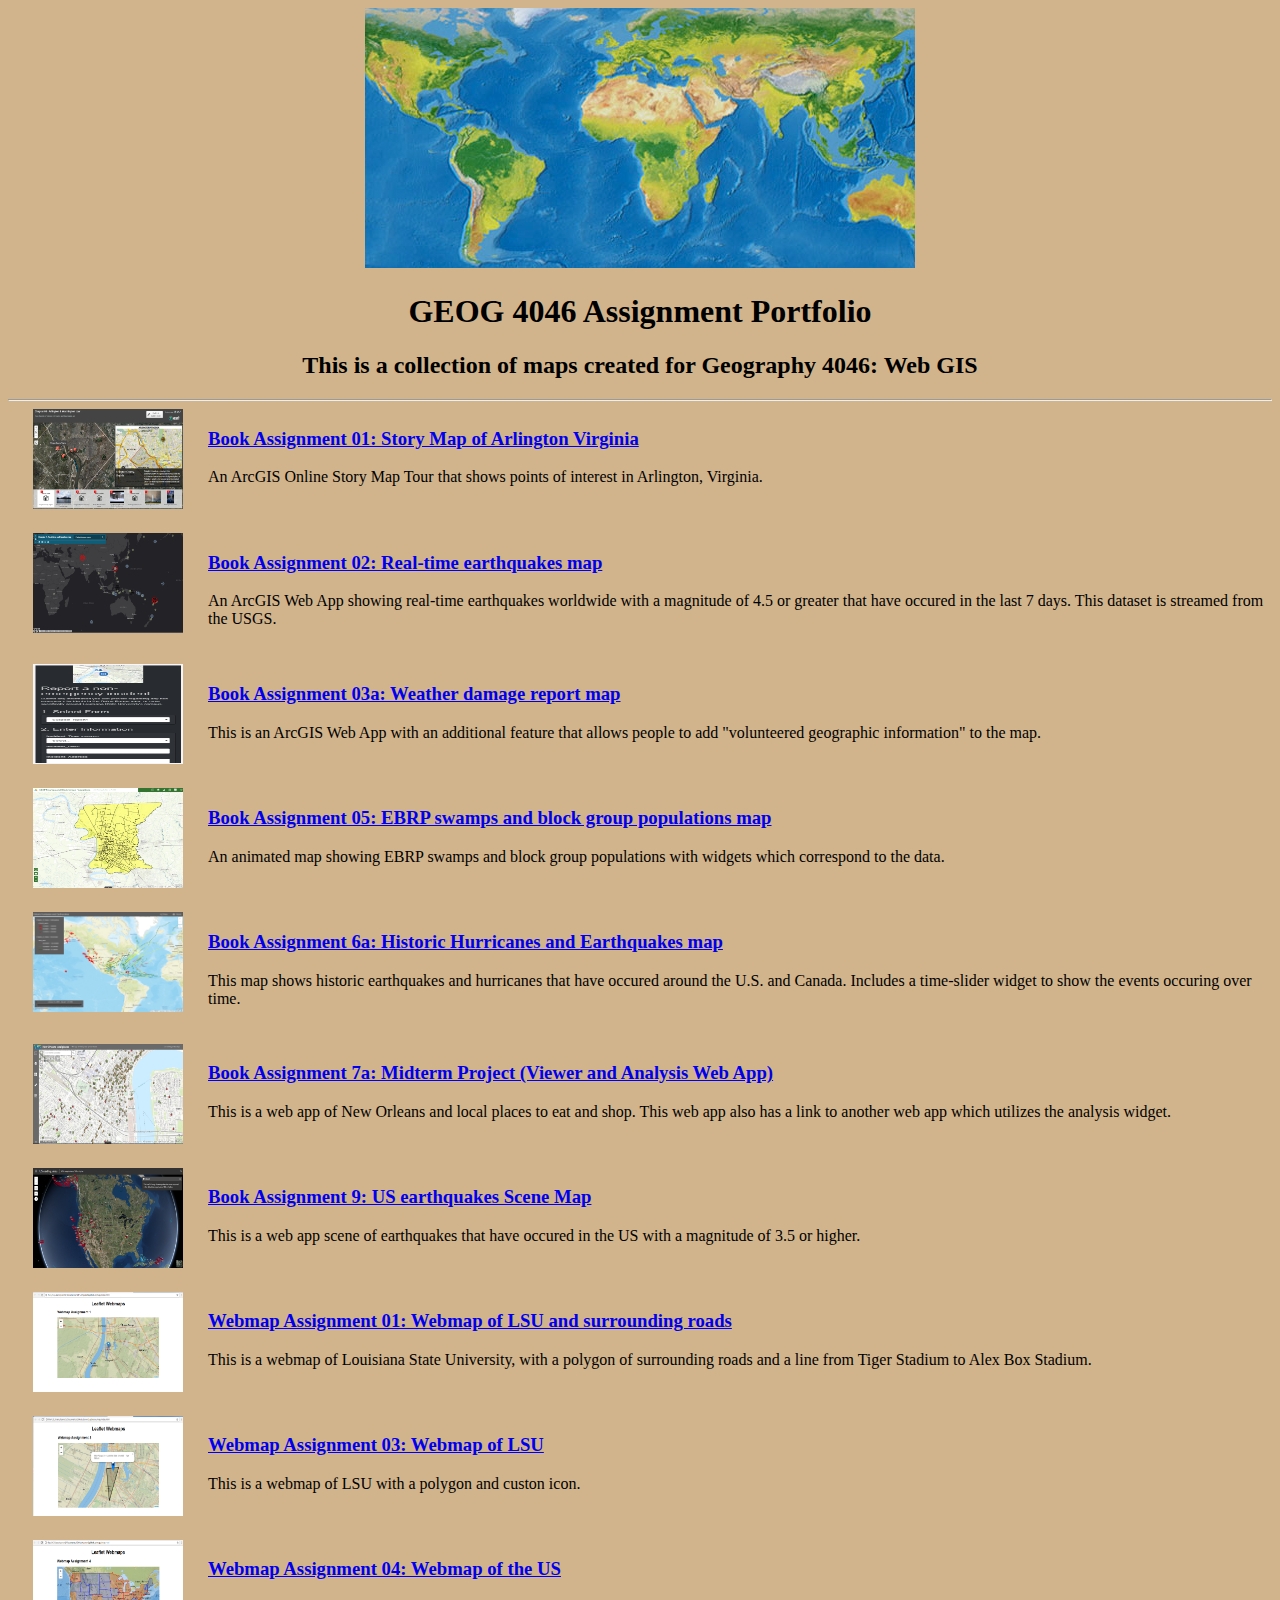
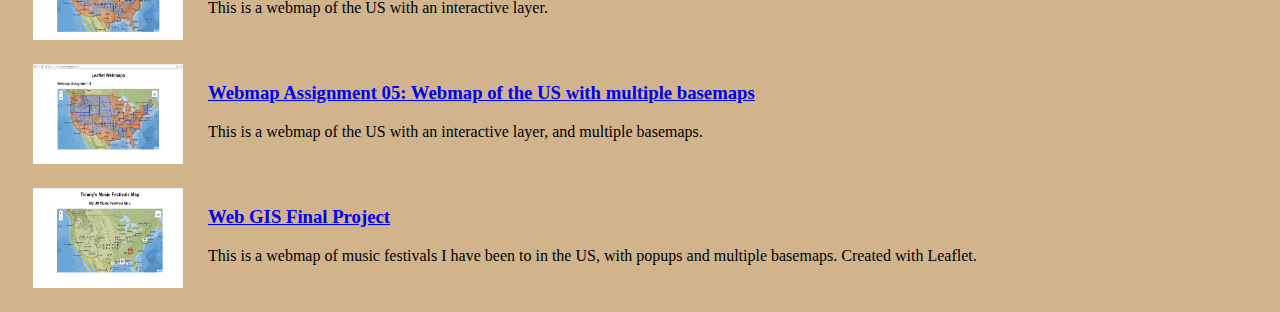
<file: index.html>
<!DOCTYPE html>
<html>
  <head>
    <meta charset="utf-8">
    <title>GEOG 4046 Web GIS Assignment Portfolio</title>
    <link rel="stylesheet" href="style.css">
  </head>
  <body>
    <header id="masthead">
      <a href="./">
        <img src="images/banner-physical-geography.png" alt="GEOG 4046">
      </a>
      <h1>GEOG 4046 Assignment Portfolio</h1>
      <h2 id="subtitle">This is a collection of maps created for Geography 4046: Web GIS</h2>
    </header>
    <hr>
    <main>
      <article>
        <div class="article-img">
          <a href="http://arcg.is/2DGjyFu">
            <img class="thumbnail" src="images/book-assingment-1-screenshot.png" alt="Project 1">
          </a>
        </div>
        <div class="article-meta">
          <h3>
            <a href="http://arcg.is/2DGjyFu">Book Assignment 01: Story Map of Arlington Virginia</a>
          </h3>
          <p>An ArcGIS Online Story Map Tour that shows points of interest in Arlington, Virginia.</p>
        </div>
      </article>
      <article>
        <div class="article-img">
          <a href="http://arcg.is/1vyviC">
            <img class="thumbnail" src="images/book-assignment-2.png" alt="Project 2">
          </a>
        </div>
        <div class="article-meta">
          <h3>
            <a href="http://arcg.is/1vyviC">Book Assignment 02: Real-time earthquakes map</a>
          </h3>
          <p>An ArcGIS Web App showing real-time earthquakes worldwide with a magnitude of 4.5 or greater that have occured in the last 7 days. This dataset is streamed from the USGS.</p>
        </div>
      </article>
      <article>
        <div class="article-img">
          <a href="https://arcg.is/5ejby">
            <img class="thumbnail" src="images/book-assignment-03a.png" alt="Project 3">
          </a>
        </div>
        <div class="article-meta">
          <h3>
            <a href="https://arcg.is/5ejby""https://arcg.is/1WqeP8">Book Assignment 03a: Weather damage report map<a/>
          </h3>
          <p>This is an ArcGIS Web App with an additional feature that allows people to add "volunteered geographic information" to the map. </p>
        </div>
      </article>
      <article>
        <div class="article-img">
          <a href="https://arcg.is/0uqH8f">
            <img class="thumbnail" src="images/book-assignment5.png" alt="Project 5">
          </a>
        </div>
        <div class="article-meta">
          <h3>
            <a href="https://arcg.is/0uqH8f">Book Assignment 05: EBRP swamps and block group populations map</a>
          </h3>
          <p>An animated map showing EBRP swamps and block group populations with widgets which correspond to the data.</p>
        </div>
      </article>
      <article>
        <div class="article-img">
          <a href="https://tpenot13.maps.arcgis.com/apps/TimeAware/index.htmlappid=d045b50a3f7f4557aa33a84831e9a0d0">
            <img class="thumbnail" src="images/book-assignment-6.png" alt="Project 6">
          </a>
        </div>
        <div class="article-meta">
          <h3>
            <a href="https://tpenot13.maps.arcgis.com/apps/TimeAware/index.htmlappid=d045b50a3f7f4557aa33a84831e9a0d0">Book Assignment 6a: Historic Hurricanes and Earthquakes map</a>
          </h3>
          <p>This map shows historic earthquakes and hurricanes that have occured around the U.S. and Canada. Includes a time-slider widget to show the events occuring over time.</p>
        </div>
      </article>
      <article>
        <div class="article-img">
          <a href="https://portal.ga.lsu.edu/arcgis/apps/webappviewer/index.html?id=582f83faee484e96af02241a78f3bf4c&extent=-10029641.3334%2C3495281.1315%2C-10025088.5529%2C3498544.0371%2C102100">
            <img class="thumbnail" src="images/book-assignment-midtermproject.png" alt="Project 7a & Midterm Project">
          </a>
        </div>
        <div class="article-meta">
          <h3>
            <a href="https://portal.ga.lsu.edu/arcgis/apps/webappviewer/index.html?id=582f83faee484e96af02241a78f3bf4c&extent=-10029641.3334%2C3495281.1315%2C-10025088.5529%2C3498544.0371%2C102100">Book Assignment 7a: Midterm Project (Viewer and Analysis Web App)</a>
          </h3>
          <p>This is a web app of New Orleans and local places to eat and shop. This web app also has a link to another web app which utilizes the analysis widget.</p>
        </div>
      </article>
      <article>
        <div class="article-img">
          <a href="http://www.arcgis.com/apps/Styler/index.html?appid=b83a708d2c544c92be39107f774ef08b&lat=44.46613&lon=-98.94625&zoom=4&tilt=1&heading=2">
            <img class="thumbnail" src="images/book-assignment-9.png" alt="Project 9">
          </a>
        </div>
        <div class="article-meta">
          <h3>
            <a href="http://www.arcgis.com/apps/Styler/index.html?appid=b83a708d2c544c92be39107f774ef08b&lat=44.46613&lon=-98.94625&zoom=4&tilt=1&heading=2">Book Assignment 9: US earthquakes Scene Map</a>
          </h3>
          <p>This is a web app scene of earthquakes that have occured in the US with a magnitude of 3.5 or higher.</p>
        </div>
      </article>
      <article>
        <div class="article-img">
          <a href="https://tpenot1.github.io/map/">
            <img class="thumbnail" src="images/webmap-assign-01.png" alt="Webmap 01">
          </a>
        </div>
        <div class="article-meta">
          <h3>
            <a href="https://tpenot1.github.io/map/">Webmap Assignment 01: Webmap of LSU and surrounding roads</a>
          </h3>
          <p>This is a webmap of Louisiana State University, with a polygon of surrounding roads and a line from Tiger Stadium to Alex Box Stadium.</p>
        </div>
      </article>
      <article>
        <div class="article-img">
          <a href="https://tpenot1.github.io/map/">
            <img class="thumbnail" src="images/webmap-assign-03.png" alt"Webmap 03">
          </a>
        </div>
        <div class="article-meta">
          <h3>
            <a href="https://tpenot1.github.io/map/">Webmap Assignment 03: Webmap of LSU</a>
          </h3>
          <p>This is a webmap of LSU with a polygon and custon icon.</p>
        </div>
      </article>
      <article>
        <div class="article-img">
          <a href="https://tpenot1.github.io/map/">
            <img class="thumbnail" src="images/webmap-assign-04.png" alt="Webmap 04">
          </a>
        </div>
        <div class="article-meta">
          <h3>
            <a href="https://tpenot1.github.io/map/">Webmap Assignment 04: Webmap of the US</a>
          </h3>
          <p>This is a webmap of the US with an interactive layer.</p>
        </div>
      </article>
      <article>
        <div class="article-img">
          <a href="https://tpenot1.github.io/map/">
            <img class="thumbnail" src="images/webmap-assign-05.png" alt="Webmap 05">
          </a>
        </div>
        <div class="article-meta">
          <h3>
            <a href="https://tpenot1.github.io/map/">Webmap Assignment 05: Webmap of the US with multiple basemaps</a>
          </h3>
          <p>This is a webmap of the US with an interactive layer, and multiple basemaps.</p>
        </div>
      </article>
      <article>
        <div class="article-img">
          <a href="https://tpenot1.github.io/musicfestivalsmap/">
            <img class="thumbnail" src="images/webgis-finalproject-1.png" alt="GEOG 4046 Web GIS Final Project">
          </a>
        </div>
        <div class="article-meta">
          <h3>
            <a href="https://tpenot1.github.io/musicfestivalsmap/">Web GIS Final Project</a>
          </h3>
          <p>This is a webmap of music festivals I have been to in the US, with popups and multiple basemaps. Created with Leaflet.</p>
        </div>
      </article>
    </main>
    <script src="https://ajax.googleapis.com/ajax/libs/jquery/3.2.1/jquery.min.js"></script>
    <script src="javascript/library2.js"></script>
    <script src="javascript/code-assignment-07a.js"></script>
  </body>
</html>
</file>
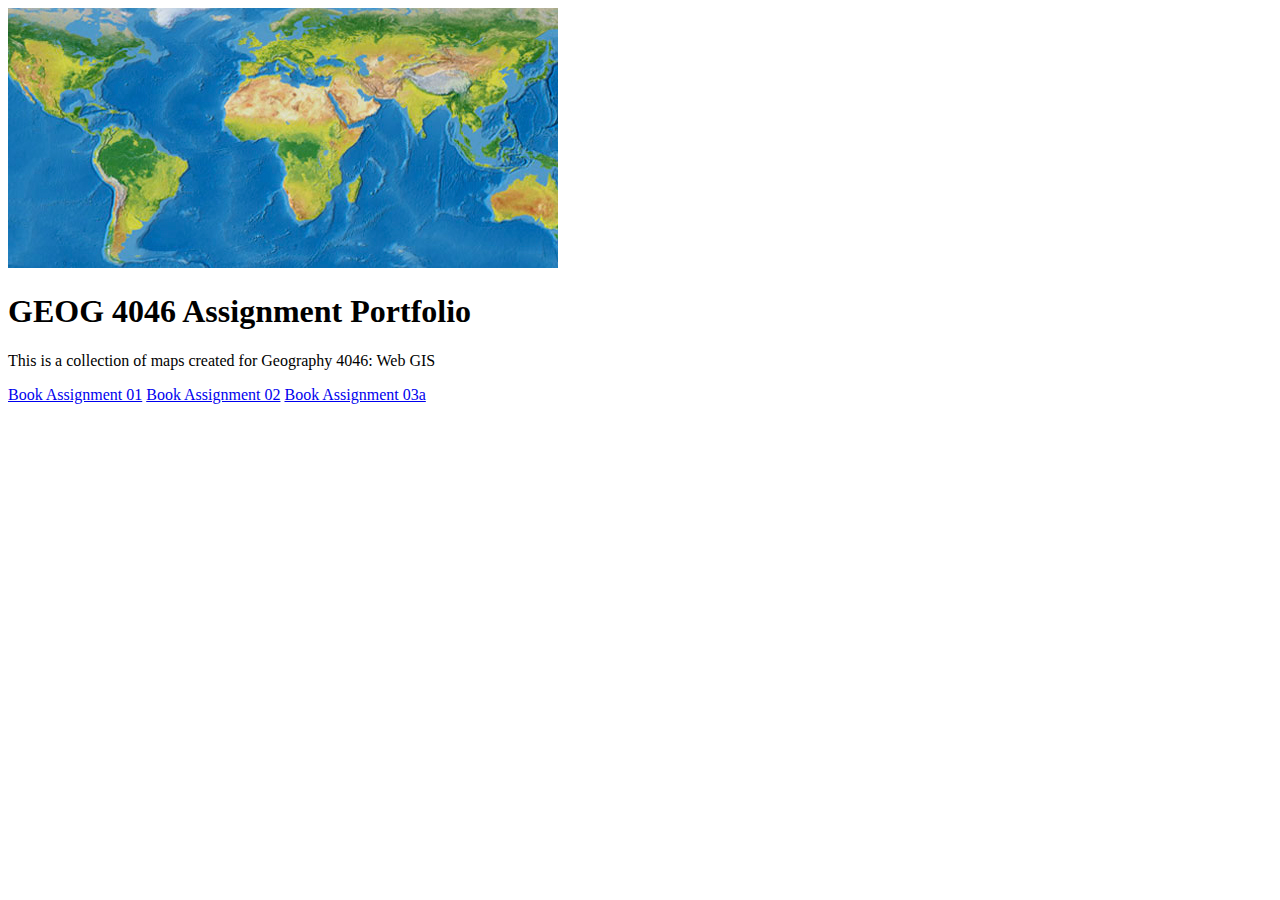
<file: index/index.html>
<!DOCTYPE html>
<html>
  <head>
    <meta charset="utf-8">
    <title>GEOG 4046 Assignment Portfolio</title>
  </head>
  <body>
    <img src="banner-physical-geography.jpg" alt="">
    <h1>GEOG 4046 Assignment Portfolio</h1>
    <p>This is a collection of maps created for Geography 4046: Web GIS</p>
    <a href="http://arcg.is/2DGjyFu">Book Assignment 01</a>
    <a href="http://arcg.is/1vyviC">Book Assignment 02</a>
    <a href="https://arcg.is/5ejby""https://arcg.is/1WqeP8">Book Assignment 03a<a/> 
  </body>
</html>
</file>
<file: style.css>
body {
    font-family: Times, sans-serif;
}

#masthead {
  text-align: center;
}

.thumbnail {
  width: 150px;
  height: 100px;
}

h2 {
  color:black
}

body {
  background-color:tan
}

article {
  display: grid;
  grid: "img meta" auto / 200px auto;
  margin-bottom: 20px;
}

.article-img {
  grid-area: img;
  justify-self: center;
}

.article-meta {
  grid-area: meta;
  align-self: start;
}
</file>
